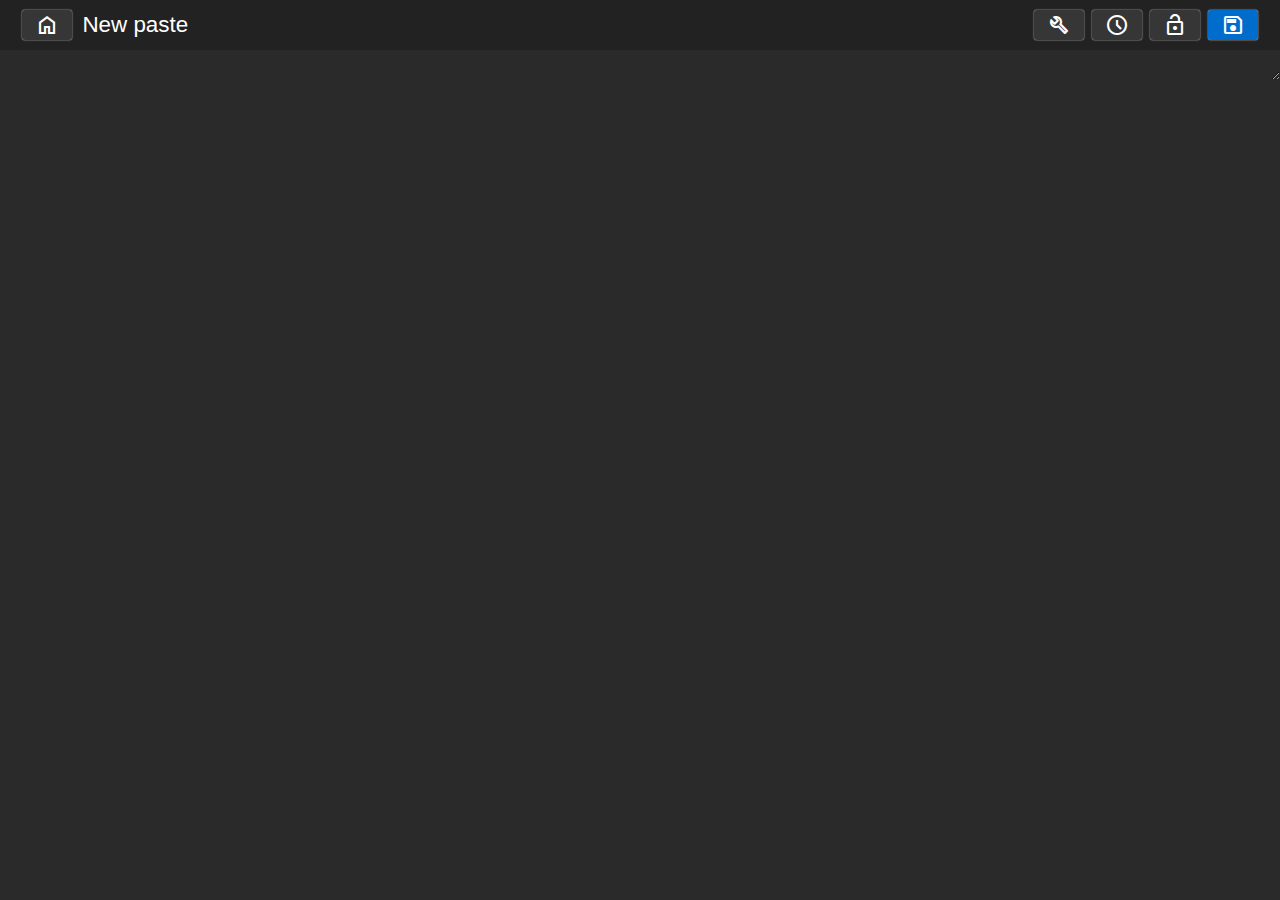
<file: index.html>
<!DOCTYPE html>
<html lang="en">
  <head>
    <meta charset="UTF-8" />
    <meta http-equiv="X-UA-Compatible" content="IE=edge" />
    <meta name="viewport" content="width=device-width, initial-scale=1.0" />
    <title>Ghostbin</title>
    <link rel="stylesheet" href="style.css" />
    <link
      rel="stylesheet"
      href="https://fonts.googleapis.com/css2?family=Material+Symbols+Outlined:opsz,wght,FILL,GRAD@48,400,0,0"
    />
  </head>
  <body>
    <div class="header">
      <div class="home">
        <a href="index.html"
          ><span class="material-symbols-outlined">Home</span></a
        >
        <input type="text" placeholder="New paste" maxlength="20" size="25" />
      </div>

      <div class="settings">
        <a href="index.html"
          ><span class="material-symbols-outlined"> tools_wrench </span></a
        >
        <a href="index.html"
          ><span class="material-symbols-outlined"> schedule </span></a
        >
        <a href="index.html"
          ><span class="material-symbols-outlined"> lock_open </span></a
        >
        <a href="index.html" class="save-button"
          ><span class="material-symbols-outlined"> save </span></a
        >
      </div>
    </div>

    <textarea name="" id=""></textarea>
  </body>
</html>
</file>
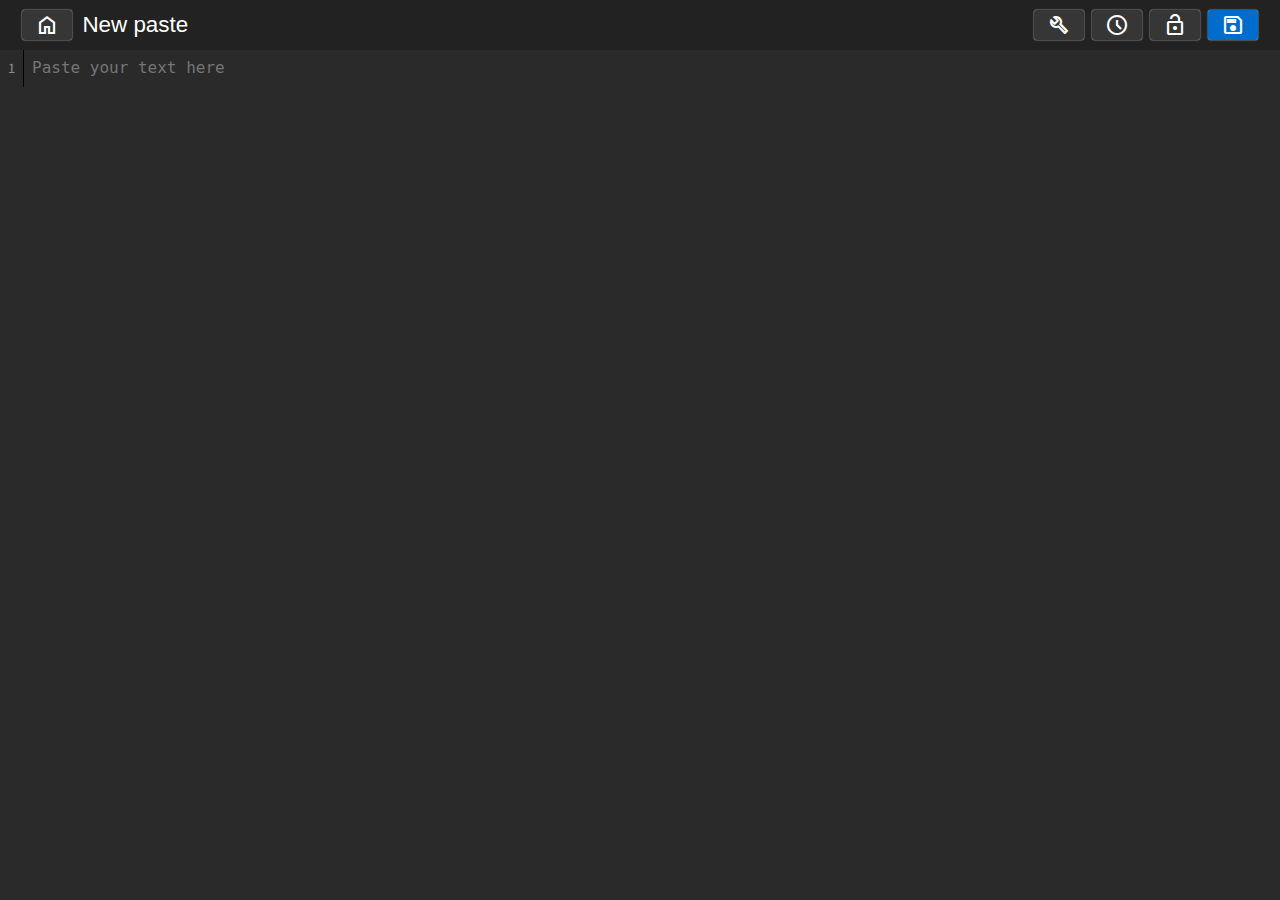
<file: src/index.html>
<!DOCTYPE html>
<html lang="en">
  <head>
    <meta charset="UTF-8" />
    <meta http-equiv="X-UA-Compatible" content="IE=edge" />
    <meta name="viewport" content="width=device-width, initial-scale=1.0" />
    <title>Ghostbin</title>
    <link rel="stylesheet" href="style.css" />
    <link
      rel="stylesheet"
      href="https://fonts.googleapis.com/css2?family=Material+Symbols+Outlined:opsz,wght,FILL,GRAD@48,400,0,0"
    />
    <link rel="shortcut icon" href="favicon.ico" type="image/x-icon" />
  </head>
  <body>
    <div class="header">
      <div class="home">
        <a href="index.html"
          ><span class="material-symbols-outlined">Home</span></a
        >
        <input type="text" placeholder="New paste" maxlength="20" size="25" />
      </div>

      <div class="settings">
        <a href="index.html"
          ><span class="material-symbols-outlined"> tools_wrench </span></a
        >
        <a href="index.html"
          ><span class="material-symbols-outlined"> schedule </span></a
        >
        <a href="index.html"
          ><span class="material-symbols-outlined"> lock_open </span></a
        >
        <a href="index.html" class="save-button"
          ><span class="material-symbols-outlined"> save </span></a
        >
      </div>
    </div>

    <div class="paste">
      <div class="lines"><p>1</p></div>

      <textarea
        autofocus
        rows="1"
        placeholder="Paste your text here"
      ></textarea>
    </div>

    <script src="url.js"></script>
    <script src="lines.js"></script>
  </body>
</html>
</file>
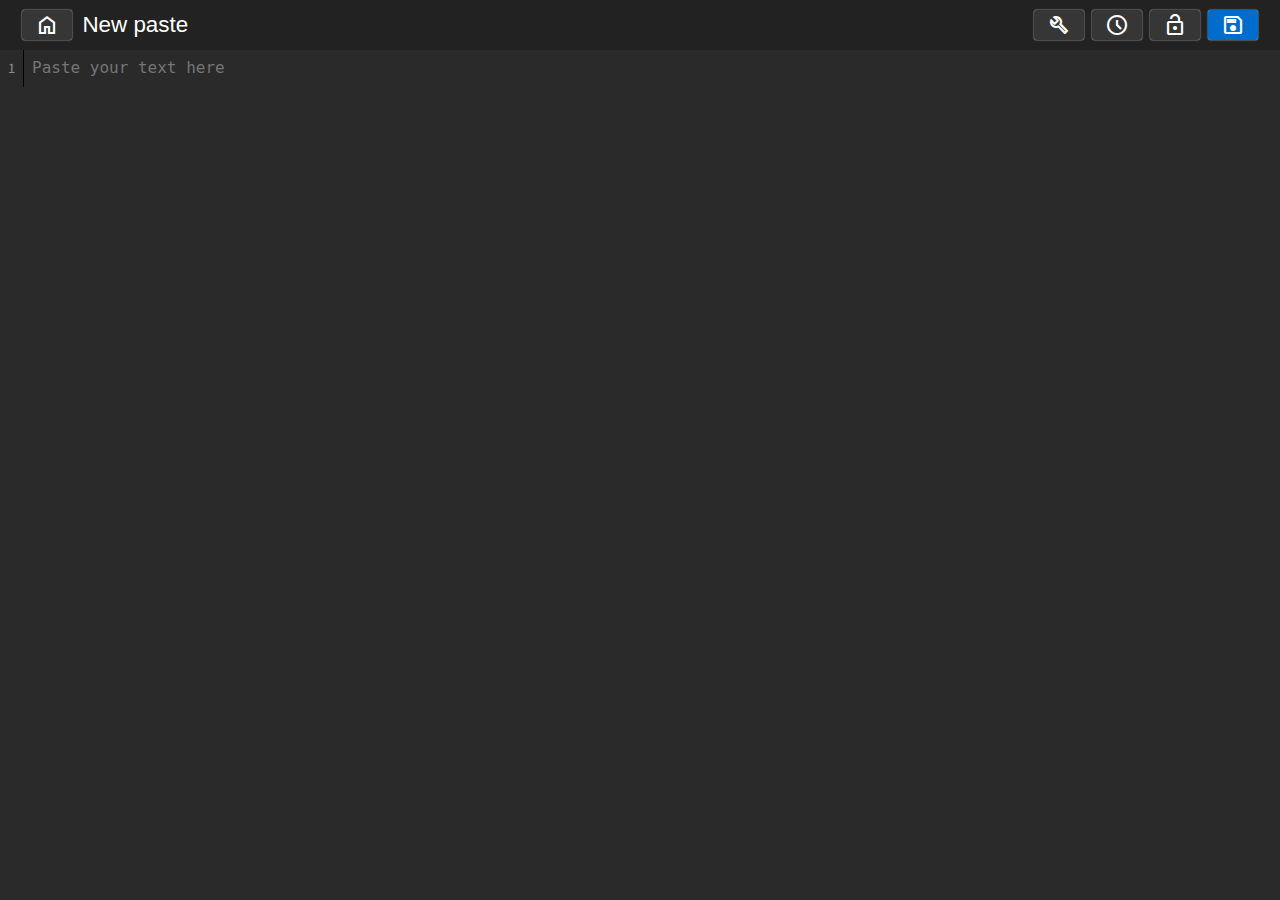
<file: src/home/index.html>
<!DOCTYPE html>
<html lang="en">
  <head>
    <meta charset="UTF-8" />
    <meta http-equiv="X-UA-Compatible" content="IE=edge" />
    <meta name="viewport" content="width=device-width, initial-scale=1.0" />
    <title>Ghostbin</title>
    <link rel="stylesheet" href="\src\styles\style.css" />
    <link
      rel="stylesheet"
      href="https://fonts.googleapis.com/css2?family=Material+Symbols+Outlined:opsz,wght,FILL,GRAD@48,400,0,0"
    />
    <link rel="shortcut icon" href="\src\img\favicon.ico" type="image/x-icon" />
  </head>
  <body>
    <div class="header">
      <div class="home">
        <a href="index.html"
          ><span class="material-symbols-outlined">Home</span></a
        >
        <input type="text" placeholder="New paste" maxlength="20" size="25" />
      </div>

      <div class="settings">
        <a href="index.html"
          ><span class="material-symbols-outlined"> tools_wrench </span></a
        >
        <a href="index.html"
          ><span class="material-symbols-outlined"> schedule </span></a
        >
        <a href="index.html"
          ><span class="material-symbols-outlined"> lock_open </span></a
        >
        <a href="index.html" class="save-button"
          ><span class="material-symbols-outlined"> save </span></a
        >
      </div>
    </div>

    <div class="paste">
      <div class="lines"><p>1</p></div>

      <textarea
        autofocus
        rows="1"
        placeholder="Paste your text here"
      ></textarea>
    </div>

    <script src="\src\scripts\url.js"></script>
    <script src="\src\scripts\lines.js"></script>
  </body>
</html>
</file>
<file: style.css>
@import url("https://fonts.googleapis.com/css2?family=Source+Sans+Pro:wght@400;600&display=swap");

body {
  background-color: #2a2a2a;
  margin: 0;
  padding: 0;
  box-sizing: border-box;
  color: white;
  min-height: 100vh;
  font-family: "Source Sans Pro", sans-serif;
}

a {
  text-decoration: none;
  color: inherit;
  width: 50px;
  height: 30px;
  background-color: #363636;
  box-shadow: 0 0 1.5px 0 #ffffff;
  border-radius: 3px;
  display: flex;
  justify-content: center;
  align-items: center;
}

.header {
  background-color: #222222;
  display: flex;
  justify-content: space-between;
  align-items: center;
  height: 50px;
}

.header input {
  border: none;
  color: inherit;
  background-color: inherit;
}

.header input::placeholder {
  color: inherit;
}

.header * {
  font-size: 1.4rem;
}

.home,
.settings {
  display: flex;
  justify-content: center;
  align-items: center;
  gap: 0.5rem;
}

.home {
  margin-left: 1.4rem;
}

.settings {
  margin-right: 1.4rem;
}

.save-button {
  background-color: #006dcc;
}

textarea {
  background-color: #2a2a2a;
  width: 100%;
  height: 100%;
  padding: 0;
  border: none;
  color: inherit;
}
</file>
<file: src/style.css>
@import url("https://fonts.googleapis.com/css2?family=Source+Sans+Pro:wght@400;600&display=swap");

body {
  background-color: #2a2a2a;
  margin: 0;
  padding: 0;
  box-sizing: border-box;
  color: #ffffff;
  min-height: 100vh;
  font-family: "Source Sans Pro", sans-serif;
}

a {
  text-decoration: none;
  color: inherit;
  width: 50px;
  height: 30px;
  background-color: #363636;
  box-shadow: 0 0 1.5px 0 #ffffff;
  border-radius: 3px;
  display: flex;
  justify-content: center;
  align-items: center;
  transition: color 150ms;
}

a:hover,
a:focus {
  color: #9a9a9a;
}

.header {
  background-color: #222222;
  display: flex;
  justify-content: space-between;
  align-items: center;
  height: 50px;
  font-size: 1.4rem;
}

.header * {
  font-size: 1.4rem;
}

.header input {
  border: none;
  color: inherit;
  background-color: inherit;
  border-radius: 3px;
}

.header input::placeholder {
  color: inherit;
}

.home,
.settings {
  display: flex;
  justify-content: center;
  align-items: center;
  gap: 0.5rem;
}

.home {
  margin-left: 1.4rem;
}

.settings {
  margin-right: 1.4rem;
}

.save-button {
  background-color: #006dcc;
}

.paste {
  display: grid;
  grid-template-columns: max-content 1fr;
  grid-template-rows: 1fr;
  grid-column-gap: 0px;
  grid-row-gap: 0px;
}

.lines {
  padding: 0.5rem;
  border-right: 0.1px solid black;
}

textarea {
  background-color: #2a2a2a;
  padding: 0;
  border: none;
  color: inherit;
  font-size: 1rem;
  padding: 0.5rem;
  resize: none;
}

textarea:focus {
  outline: none;
}

p {
  font-size: 0.9rem;
  margin-top: 0;
  margin-bottom: 0;
  color: #8f8f8f;
}
</file>
